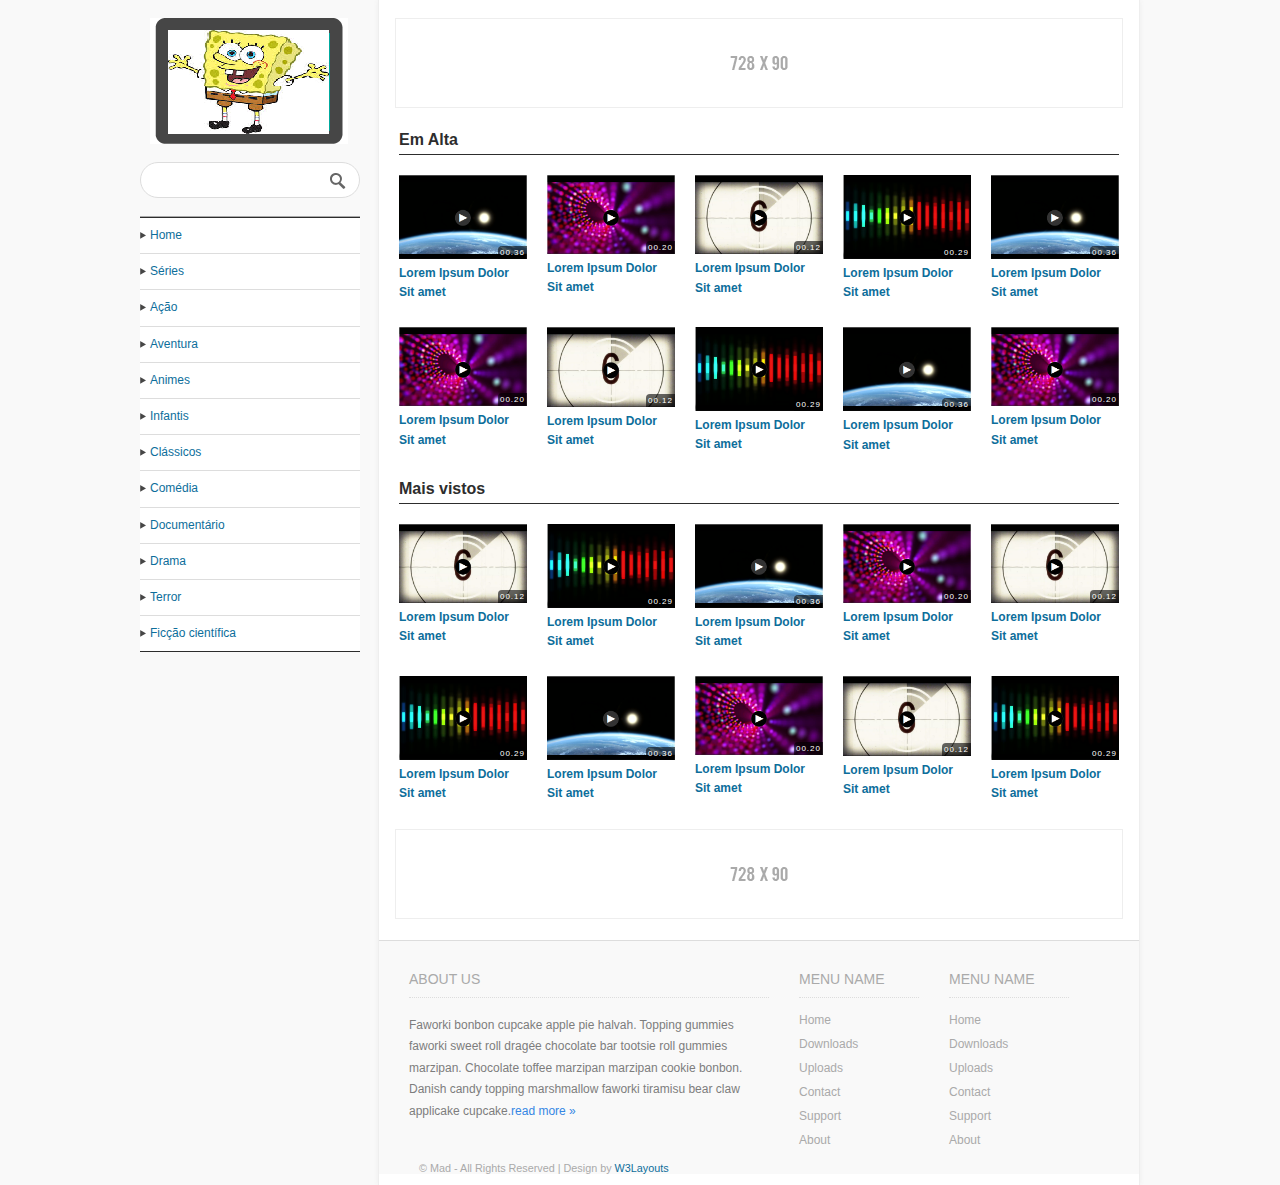
<file: web/index.html>
<!--A Design by W3layouts
Author: W3layout
Author URL: http://w3layouts.com
License: Creative Commons Attribution 3.0 Unported
License URL: http://creativecommons.org/licenses/by/3.0/
-->
<!DOCTYPE HTML>
<html>
<head>
<meta http-equiv="Content-Type" content="text/html; charset=utf-8" />
<title>Free Mad Web Template | Home :: w3layouts</title>
<link rel="stylesheet" type="text/css" href="css/style.css">
</head>
<body>
            <div class="wrap">
                <div class="sidebar">
                    <header>
                        <div class="logo">
                            <a href="index.html" title="Mad"></a>
                        </div>
                        <div class="clearFloat"></div>
                        <div class="search-box">
                            <form action="#">
                                <input type="text">
                                <input type="submit" value="">
                            </form>
                        </div>
                        <div class="clearFloat"></div>
                    </header>
                    <div class="widget">
                        <ul>
                            <li class="active"><a href="#">Home</a></li>
                            <li class="active"><a href="#">Séries</a></li>
                            <li class="active"><a href="#">Ação</a></li>
                            <li class="active"><a href="#">Aventura</a></li>
                            <li class="active"><a href="#">Animes</a></li>
                            <li class="active"><a href="#">Infantis</a></li>
                            <li class="active"><a href="#">Clássicos</a></li>
                            <li class="active"><a href="#">Comédia</a></li>
                            <li class="active"><a href="#">Documentário</a></li>
                            <li class="active"><a href="#">Drama</a></li>
                            <li class="active"><a href="#">Terror</a></li>
                            <li class="active"><a href="#">Ficção científica</a></li>
                        </ul>
                    </div>
                    <div class="clearFloat"></div>
                </div>
            	<div class="content">
                	<div class="txt-center margin-top-18">
                    	<a href="#"><img src="images/ad_728x90.png" alt=""></a>
                    </div>
                    <div class="clearFloat"></div>
                    <div class="part">
                        <h2>Em Alta</h2>
                        <div class="grid">
                            <div class="preview">
                                <a href="video-play.html?v=video1.webm" title=""><img src="video1.png" alt="#"></a>
                                <div class="time">00.36</div>
                            </div>
                            <div class="data">
                                <h3><a href="video-play.html?v=video1.webm">Lorem Ipsum Dolor Sit amet</a></h3>

                            </div>
                        </div>
                        <div class="grid">
                            <div class="preview">
                                <a href="video-play.html?v=video2.webm" title=""><img src="video2.png" alt="#"></a>
                                <div class="time">00.20</div>
                            </div>
                            <div class="data">
                                <h3><a href="video-play.html?v=video2.webm">Lorem Ipsum Dolor Sit amet</a></h3>

                            </div>
                        </div>
                        <div class="grid">
                            <div class="preview">
                                <a href="video-play.html?v=video3.webm" title=""><img src="video3.png" alt="#"></a>
                                <div class="time">00.12</div>
                            </div>
                            <div class="data">
                                <h3><a href="video-play.html?v=video3.webm">Lorem Ipsum Dolor Sit amet</a></h3>

                            </div>
                        </div>
                        <div class="grid">
                            <div class="preview">
                                <a href="video-play.html?v=video4.webm" title=""><img src="video4.png" alt="#"></a>
                                <div class="time">00.29</div>
                            </div>
                            <div class="data">
                                <h3><a href="video-play.html?v=video4.webm">Lorem Ipsum Dolor Sit amet</a></h3>

                            </div>
                        </div>
                        <div class="grid">
                            <div class="preview">
                                <a href="video-play.html?v=video1.webm" title=""><img src="video1.png" alt="#"></a>
                                <div class="time">00.36</div>
                            </div>
                            <div class="data">
                                <h3><a href="video-play.html?v=video1.webm">Lorem Ipsum Dolor Sit amet</a></h3>

                            </div>
                        </div>
                        <div class="clearFloat"></div>
                        <div class="grid">
                            <div class="preview">
                                <a href="video-play.html?v=video2.webm" title=""><img src="video2.png" alt="#"></a>
                                <div class="time">00.20</div>
                            </div>
                            <div class="data">
                                <h3><a href="video-play.html?v=video2.webm">Lorem Ipsum Dolor Sit amet</a></h3>

                            </div>
                        </div>
                        <div class="grid">
                            <div class="preview">
                                <a href="video-play.html?v=video3.webm" title=""><img src="video3.png" alt="#"></a>
                                <div class="time">00.12</div>
                            </div>
                            <div class="data">
                                <h3><a href="video-play.html?v=video3.webm">Lorem Ipsum Dolor Sit amet</a></h3>

                            </div>
                        </div>
                        <div class="grid">
                            <div class="preview">
                                <a href="video-play.html?v=video4.webm" title=""><img src="video4.png" alt="#"></a>
                                <div class="time">00.29</div>
                            </div>
                            <div class="data">
                                <h3><a href="video-play.html?v=video4.webm">Lorem Ipsum Dolor Sit amet</a></h3>

                            </div>
                        </div>
                        <div class="grid">
                            <div class="preview">
                                <a href="video-play.html?v=video1.webm" title=""><img src="video1.png" alt="#"></a>
                                <div class="time">00.36</div>
                            </div>
                            <div class="data">
                                <h3><a href="video-play.html?v=video1.webm">Lorem Ipsum Dolor Sit amet</a></h3>

                            </div>
                        </div>
                        <div class="grid">
                            <div class="preview">
                                <a href="video-play.html?v=video2.webm" title=""><img src="video2.png" alt="#"></a>
                                <div class="time">00.20</div>
                            </div>
                            <div class="data">
                                <h3><a href="video-play.html?v=video2.webm">Lorem Ipsum Dolor Sit amet</a></h3>

                            </div>
                        </div>
                        <div class="clearFloat"></div>
                        <h2>Mais vistos</h2>
                        <div class="grid">
                            <div class="preview">
                                <a href="video-play.html?v=video3.webm" title=""><img src="video3.png" alt="#"></a>
                                <div class="time">00.12</div>
                            </div>
                            <div class="data">
                                <h3><a href="video-play.html?v=video3.webm">Lorem Ipsum Dolor Sit amet</a></h3>

                            </div>
                        </div>
                        <div class="grid">
                            <div class="preview">
                                <a href="video-play.html?v=video4.webm" title=""><img src="video4.png" alt="#"></a>
                                <div class="time">00.29</div>
                            </div>
                            <div class="data">
                                <h3><a href="video-play.htm?v=video4.webm">Lorem Ipsum Dolor Sit amet</a></h3>

                            </div>
                        </div>
                        <div class="grid">
                            <div class="preview">
                                <a href="video-play.html?v=video1.webm" title=""><img src="video1.png" alt="#"></a>
                                <div class="time">00.36</div>
                            </div>
                            <div class="data">
                                <h3><a href="video-play.html?v=video1.webm">Lorem Ipsum Dolor Sit amet</a></h3>
                            </div>
                        </div>
                        <div class="grid">
                            <div class="preview">
                                <a href="video-play.html?v=video2.webm" title=""><img src="video2.png" alt="#"></a>
                                <div class="time">00.20</div>
                            </div>
                            <div class="data">
                                <h3><a href="video-play.htm?v=video2.webml">Lorem Ipsum Dolor Sit amet</a></h3>

                            </div>
                        </div>
                        <div class="grid">
                            <div class="preview">
                                <a href="video-play.html?v=video3.webm" title=""><img src="video3.png" alt="#"></a>
                                <div class="time">00.12</div>
                            </div>
                            <div class="data">
                                <h3><a href="video-play.html?v=video3.webm">Lorem Ipsum Dolor Sit amet</a></h3>

                            </div>
                        </div>
                        <div class="clearFloat"></div>
                        <div class="grid">
                            <div class="preview">
                                <a href="video-play.html?v=video4.webm" title=""><img src="video4.png" alt="#"></a>
                                <div class="time">00.29</div>
                            </div>
                            <div class="data">
                                <h3><a href="video-play.html?v=video4.webm">Lorem Ipsum Dolor Sit amet</a></h3>

                            </div>
                        </div>
                        <div class="grid">
                            <div class="preview">
                                <a href="video-play.html?v=video1.webm" title=""><img src="video1.png" alt="#"></a>
                                <div class="time">00.36</div>
                            </div>
                            <div class="data">
                                <h3><a href="video-play.html?v=video1.webm">Lorem Ipsum Dolor Sit amet</a></h3>

                            </div>
                        </div>
                        <div class="grid">
                            <div class="preview">
                                <a href="video-play.html?v=video1.webm" title=""><img src="video2.png" alt="#"></a>
                                <div class="time">00.20</div>
                            </div>
                            <div class="data">
                                <h3><a href="video-play.html?v=video1.webm">Lorem Ipsum Dolor Sit amet</a></h3>

                            </div>
                        </div>
                        <div class="grid">
                            <div class="preview">
                                <a href="video-play.html?v=video2.webm" title=""><img src="video3.png" alt="#"></a>
                                <div class="time">00.12</div>
                            </div>
                            <div class="data">
                                <h3><a href="video-play.html?v=video2.webm">Lorem Ipsum Dolor Sit amet</a></h3>

                            </div>
                        </div>
                        <div class="grid">
                            <div class="preview">
                                <a href="video-play.html?v=video3.webm" title=""><img src="video4.png" alt="#"></a>
                                <div class="time">00.29</div>
                            </div>
                            <div class="data">
                                <h3><a href="video-play.html?v=video3.webm">Lorem Ipsum Dolor Sit amet</a></h3>

                            </div>
                        </div>
                        <div class="clearFloat"></div>
                    </div>
                	<div class="txt-center margin-bottom-18">
                    	<a href="#"><img src="images/ad_728x90.png" alt=""></a>
                    </div>
                    <div class="clearFloat"></div>
                    <footer>
                                <div class="about">
                                    <div class="title">About Us</div>
                                    <p>Faworki bonbon cupcake apple pie halvah. Topping gummies faworki sweet roll dragée chocolate bar tootsie roll gummies marzipan. Chocolate toffee marzipan marzipan cookie bonbon. Danish candy topping marshmallow faworki tiramisu bear claw applicake cupcake.<a href="">read more &raquo;</a></p>
                                </div>
                                <ul>
                                    <li class="title">Menu Name</li>
                                    <li><a href="">Home</a></li>
                                    <li><a href="">Downloads</a></li>
                                    <li><a href="">Uploads</a></li>
                                    <li><a href="feedback.html">Contact</a></li>
                                    <li><a href="">Support</a></li>
                                    <li><a href="">About</a></li>
                                </ul>
                                <ul>
                                    <li class="title">Menu Name</li>
                                    <li><a href="">Home</a></li>
                                    <li><a href="">Downloads</a></li>
                                    <li><a href="">Uploads</a></li>
                                    <li><a href="feedback.html">Contact</a></li><li><a href="">Support</a></li>
                                    <li><a href="">About</a></li>
                                </ul>
                                <div class="clearFloat"></div>
                                <div class="copy">
                                    <p>&copy; Mad - All Rights Reserved | Design by <a href="http://w3layouts.com">W3Layouts</a></p>
                                </div>
                    </footer>
                </div>
                <div class="clearFloat"></div>
            </div>
</body>
</html>
</file>
<file: web/css/style.css>
/*A Design by W3layouts
Author: W3layout
Author URL: http://w3layouts.com
License: Creative Commons Attribution 3.0 Unported
License URL: http://creativecommons.org/licenses/by/3.0/
*/
/*--Reset--*/
article,aside,details,figcaption,figure,footer,header,hgroup,nav,section{display:block;}audio,canvas,video{display:inline-block;*display:inline;*zoom:1;}audio:not([controls]){display:none;}[hidden]{display:none;}html{font-size:100%;overflow-y:scroll;-webkit-text-size-adjust:100%;-ms-text-size-adjust:100%;}body{margin:0;}body,button,input,select,textarea{font-family:sans-serif;}a:focus{outline:thindotted;}a:hover,a:active{outline:0;}h1{font-size:2em;}abbr[title]{border-bottom:1pxdotted;}b,strong{font-weight:bold;}blockquote{margin:1em 40px;}dfn{font-style:italic;}mark{background:#ff0;color:#000;}pre,code,kbd,samp{font-family:monospace,serif;_font-family:'couriernew',monospace;font-size:1em;}pre{white-space:pre;white-space:pre-wrap;word-wrap:break-word;}q{quotes:none;}q:before,q:after{content:'';content:none;}small{font-size:75%;}sub,sup{font-size:75%;line-height:0;position:relative;vertical-align:baseline;}sup{top:-0.5em;}sub{bottom:-0.25em;}ul,ol{margin-left:0;padding:0 0 0 40px;}dd{margin:0 0 0 40px;}navul,navol{list-style:none;list-style-image:none;}img{border:0;-ms-interpolation-mode:bicubic;}svg:not(:root){overflow:hidden;}figure{margin:0;}form{margin:0;}fieldset{border:1px solid #c0c0c0;margin:0 2px;padding:0.35em 0.625em 0.75em;}legend{border:0;*margin-left:-7px;}button,input,select,textarea{font-size:100%;margin:0;vertical-align:baseline;*vertical-align:middle;}button,input{line-height:normal;}button,input[type="button"],input[type="reset"],input[type="submit"]{cursor:pointer;-webkit-appearance:button;*overflow:visible;}input[type="checkbox"],input[type="radio"]{box-sizing:border-box;padding:0;}input[type="search"]{-webkit-appearance:textfield;-moz-box-sizing:content-box;-webkit-box-sizing:content-box;box-sizing:content-box;}input[type="search"]::-webkit-search-decoration{-webkit-appearance:none;}button::-moz-focus-inner,input::-moz-focus-inner{border:0;padding:0;}textarea{overflow:auto;vertical-align:top;}table{border-collapse:collapse;border-spacing:0;}
/* Additions */
a{text-decoration:none;}
.txt-rt{text-align:right;}/* text align right */
.txt-lt{text-align:left;}/* text align left */
.txt-center{text-align:center;}/* text align center */
.float-rt{float:right;}/* float right */
.float-lt{float:left;}/* float left */
.clearFloat{clear:both;}/* clear float */
.pos-relative{position:relative;}/* Position Relative */
.pos-absolute{position:absolute;}/* Position Absolute */
/*
Style
*/
body{
	background:#f9f9f9;
}
.wrap{
	width:1000px;
	padding:0 12px;
	margin:0 auto;
	font-size:12px;
	font-family: Arial, Helvetica, sans-serif;
}
header{
	border-bottom:1px solid #aaa;
	position:relative;
}
.logo{
	float:left;
	padding:18px 0;
}
.logo a{
	background:url(../../web/images/logo.png) no-repeat 0 0;
	height:126px;
	width:200px;
	display:block;
	margin-left: 10px;
}
.logo a:hover,
.logo a:active{
	background-position:0 -138px;
}
.menu{
	position:absolute;
	bottom:0;
	right:0;
	background:#2d2d2d;
}
.menu li{
	display:inline-block;
	float:left;
}
.menu a{
	display:block;
	padding:10px 20px;
	color:#5d5d5d;
	font-weight:bold;
}
.menu a:hover{
	background:#fff;
	color:#00a99d;
}
.content{
	background:#fff;
	color:#464646;
	float:left;
	border-right:1px solid #eee;
	border-left:1px solid #eee;
	-moz-box-shadow:0 0 5px #eee;
	-webkit-box-shadow:0 0 5px #eee;
	box-shadow:0 0 5px #eee;
	width:760px;
}
.part h2,
.part h1{
	padding:0 0 5px 0;
	font-weight:bold;
	font-size:16px;
	border-bottom:1px solid #2d2d2d;
	margin:0 20px 20px 0;
}
.part h2,
.part h2 a,
.part h1,
.part h1 a{
	color:#2d2d2d;
}
.part{
	padding:20px 0 0 20px;
}
.grid{
	width:128px;
	padding:0 20px 20px 0;
	float:left;
}
.grid h3{
	color:#464646;
	line-height:1.6em;
	font-size:12px;
	/*height:20px;*/
	overflow:hidden;
	margin:5px 0;
}
.grid h3 a{
	color:#0d6e9b;
}
.grid .preview{
	position:relative;
}
.grid .preview img{
	width:128px;
	max-width:100%;
	display:block;
}
.grid .time{
	position:absolute;
	bottom:0;
	right:0;
	font-size:8px;
	letter-spacing:1px;
	color:#fff;
	padding:2px;
	background-color:rgba(0,0,0,.6);
	-moz-border-top-left-radius:.5em;
	-webkit-border-top-left-radius:.5em;
	border-top-left-radius:.5em;
}
.grid .data div{
	padding:5px 0 0 0;
}
.grid .data div a{
	color:#6f6f6f;
}
.grid .data div a:hover{
	text-decoration:underline;
	color:#464646;
}
.icon{
	background:url(../../web/images/icons.png) no-repeat 0 0;
}
.go,
.icon{
	display:inline-block;
	width:18px;
	height:18px;
	padding-right:5px;
	position:relative;
}
.go{
	background:url(../../web/images/go.png) no-repeat;
	top:3px;
}
.fb{
	background-position:0 -60px;
	top:5px;
}
.comments{
	background-position:0 -124px;
	top:8px;
}
.views{
	background-position:0 -143px;
	top:8px;
}
.twitter{
	background-position:0 -40px;
	top:5px;
}
.stumble{
	background-position:0 -82px;
	top:5px;
}
.like{
	background-position:0 -103px;
	top:4px;	
}
.category span{
	display:inline-block;
	background-position:0 -22px;
	padding:0 5px 0 0;
	position:relative;
	vertical-align:middle;
}
/* sidebar */
.sidebar{
	width:220px;
	float:left;
	font-size:12px;
	padding:0 18px 0 0;
}
	.widget{
		font-size:12px;
		margin:0 0 18px 0;
		background: #ffffff;
		overflow:hidden;
	}
	.widget ul{
		list-style:none;
		margin:0;
		padding:0;
	}
	.widget li{
		border-top:1px solid #ddd;
		margin:0;
		padding:0;
	}
	.widget li.active a:before{
		content:"";
		position:absolute;
		top:13px;
		left:0px;
		z-index:2;
		width:8px;
		height:8px;
		background:url(../../web/images/rt-arrow.png) no-repeat;
	}
	.widget li:last-child{
		border-bottom:1px solid #2d2d2d;
	}
	.widget li:first-child{
		border-top:1px solid #2d2d2d;
	}
	.widget a{
		position:relative;
		display:block;
		line-height:1.6em;
		color:#7d7d7d;
		padding:8px 10px;
	}
	.widget a:hover,
	.widget li.active a{
		color:#0d6e9b;
	}
.search-box{
	background:#fff;
	border:1px solid #ddd;
	-moz-border-radius:2em;
	-webkit-border-radius:2em;
	border-radius:2em;
	margin:0 0 18px 0;
}
.search-box:hover{
	background:#fff;
}
.search-box input[type=text]{
	background:none;
	width:160px;
	outline:none;
	border:none;
	padding:10px 5px;
	margin-left:12px;
	color:#7d7d7d;
}
.search-box input[type=submit]{
	display:inline-block;
	margin-right:12px;
	width:16px;
	height:16px;
	cursor:pointer;
	background:url(../../web/images/search.png) no-repeat;
	border:none;
	outline:none;
	position:relative;
	top:1px;
	left:4px;
}
ads
----- */
.ad_300x250 img,
.ad_300x600 img,
.ad_125x125 img,
.ad_160x600 img{
	display:block;
}
.ad_125x125 img{
	padding:10px;
	background:#eeeeee;
}
.ad_125x125 span{
	float:left;
	display:inline-block;
	margin:0 0 10px 0;
}
.ad_125x125 span:nth-child(odd){
	margin:0 10px 0 0;
}
.ad_300x250,
.ad_300x600,
.ad_160x600{
	margin:0 0 10px 0;
}
.margin-top-18{
	margin-top:18px;
}
.margin-bottom-18{
	margin-bottom:18px;
}
/*
footer
*/
footer{
	font-size:12px;
	border-top:1px solid #ddd;
	background:#f9f9f9;
	color:#7d7d7d;
	padding:30px 0 0 30px;
	position:relative;
}
footer ul{
	list-style:none;
	width:120px;
	float:left;
	margin:0 30px 0 0;
	padding:0;
}
footer li{
	padding:5px 0;
}
footer .title{
	font-size:14px;
	color:#aaa;
	border-bottom:1px dotted #ddd;
	padding:0 0 10px 0;
	margin:0 0 10px 0;
	text-transform:uppercase;
}
footer li a{
	color:#aaa;
}
footer li a:hover{
	color:#5d5d5d;
}
.copy{
	font-size:.9em;
	color:#aaa;
	padding:0 0 0 10px;
}
.copy a{
	color:#0D6E9B;
}
.about{
	width:360px;
	padding:0 30px 0 0;
	float:left;
}
.about .title{
	padding:0 0 10px 0;
}
.about a{
	color:#3587e4;
}
.about p{
	line-height:1.8em;
	color:#7d7d7d;
	padding:5px 0 0 0;
}
/* Paginate */
.more{
	padding:0 0 20px 18px;
	text-align:left;
}
.more ul{
	margin:0;
	padding:0;
}
.more a,
.more span{
	display:block;
	padding:0 17px;
	height:40px;
	line-height:40px;
	margin:0 10px 0 0;
	color:#7d7d7d;
	text-align:center;
	background: #ffffff;
	-moz-border-radius:20px;
	-webkit-border-radius:20px;
	border-radius:20px;
	font-weight:bold;
}
.more a:hover,
.more span{
	color:#aaa;
	background: #1d1d1d;
}
.more li{
	display:inline-block;
}
.form{
	font-size:.8em;
	margin:0 auto;
}
.form h2{
	display:block;
	background:#f9f9f9;
	font-size:16px;
	font-weight:bold;
	color:#7d7d7d;
	padding:10px 18px;
	border-bottom:1px solid #eee;
	border-top:1px solid #eee;
}
.form label{
	font-weight:bold;
	color:#5d5d5d;
	padding-bottom:5px;
}
.form form div{
	border-bottom:1px dashed #f2f2f2;
	padding:20px;
}
.form form div:last-child{
	border-bottom:none;
}
.form span{
	display:block;
	color:#aaa;
}
.form input[type=text],
.form input[type=password],
.form textarea,
.form select,
.form input[type=text].error,
.form input[type=password].error,
.form select.error{
	padding:5px;
	width:200px;
	margin:10px 0;
	border:1px solid #e5e5e5;
	-moz-box-shadow:0 0 5px #dcf5fe;
	-webkit-box-shadow:0 0 5px #dcf5fe;
	box-shadow:0 0 5px #dcf5fe;
	color:#5d5d5d;
}
.form input[type=submit]{
	display:block;
	padding:10px;
	font-size:1em;
	color:#7d7d7d;
	border:1px solid #ddd;
	cursor:pointer;
}
.select li a,
.form input[type=submit]{
	background: #ffffff;
	background: -moz-linear-gradient(top,  #ffffff 0%, #f2f2f2 100%);
	background: -webkit-gradient(linear, left top, left bottom, color-stop(0%,#ffffff), color-stop(100%,#f2f2f2));
	background: -webkit-linear-gradient(top,  #ffffff 0%,#f2f2f2 100%);
	background: -o-linear-gradient(top,  #ffffff 0%,#f2f2f2 100%);
	background: -ms-linear-gradient(top,  #ffffff 0%,#f2f2f2 100%);
	background: linear-gradient(top,  #ffffff 0%,#f2f2f2 100%);
	filter: progid:DXImageTransform.Microsoft.gradient( startColorstr='#ffffff', endColorstr='#f2f2f2',GradientType=0 );
}
.form textarea{
	height:100px;
	width:300px;
}
.form .error{
	display:inline;
	font-size:12px;
	font-weight:normal;
	padding:10px 0 0 10px;
	color:#FF0000;
}
select.error{
	padding:0;
}
.video{
	float:left;
	width:595px;
	height:300px;
	margin:0 18px 18px 0;
}
.share{
	float:left;
}
.share ul{
	margin:0;
	padding:0;
	list-style:none;
}
.share li{
	margin:0;
	padding:5px 0 0 0;
}
.share a,
.share li{
	display:block;
	color:#aaa;
}
.share a:hover{
	color:#464646;
}
.share .title{
	font-weight:bold;
	position:relative;
	left:-3px;
	color:#464646;
}
.desc{
	margin:0 18px 18px 0;
}
.desc p{
	margin:0;
	line-height:1.6em;
}
.comment{
	font-size:12px;
	position:relative;
	margin-right:18px;
	margin-bottom:18px;
}
.comment h2{
	margin:0;
	border:1px solid #eee;
	padding:10px 15px;
}
.comment h2 a,
.comment h2{
	font-weight:normal;
	font-size:12px;
	color:#aaa;
	margin:0 0 10px 0;
}
.comment form{
	float:left;
}
.comment label{
	color:#aaa;
}
.comment span{
	display:inline-block;
	padding:0;
	margin:0;
}
.comment input[type=text],
.form input[type=text].error{
	display:block;
	color:#aaa;
	text-transform:capitalize;
	width:400px;
	padding:10px;
}
.comment input:focus,
.comment span textarea:focus{
	color:#5d5d5d;
}
.comment input[type=text],
.comment textarea{
	-moz-box-shadow:none;
	-webkit-box-shadow:none;
	box-shadow:none;
	outline:none;
}
.comment input[type=text]:focus,
.comment textarea:focus{
	-moz-box-shadow:inset 0 0 5px #eee;
	-webkit-box-shadow:inset 0 0 5px #eee;
	box-shadow:inset 0 0 5px #eee;
}
.comment span textarea{
	color:#aaa;
	width:400px;
	padding:10px;
}
.comment .guide{
	float:left;
	color:#767676;
	width:240px;
	padding:10px 10px 10px 40px;
}
.comment form div{
	padding:5px;
	border:none;
}
.comment input[type=submit],
.comment h2{
	-moz-border-radius:.4em;
	-webkit-border-radius:.4em;
	border-radius:.4em;
}
.comment ul.list{
	margin:0;
	padding:0;
	list-style:none;
}
.comment .list li{
	display:block;
	padding:10px 0;
	border:1px solid #eee;
	margin:0 0 18px 0;
	-moz-border-radius:.5em;
	-webkiit-border-radius:.5em;
	border-radius:.5em;
}
.comment .preview,
.comment .data{
	float:left;
}
.comment .preview{
	width:50px;
	padding:0 10px;
	border-right:1px solid #eee;
}
.comment .preview img,
.comment .preview a{
	display:block;
}
.comment .data{
	width:629px;
	padding:0 10px;
}
.comment .data .title{
	color:#2d2d2d;
	font-size:14px;
	font-weight:bold;
	margin:0 0 5px 0;
}
.comment .data .title span{
	font-size:12px;
	font-weight:normal;
}
.comment .data p{
	margin:0;
	padding:0;
	color:#767676;
	line-height:1.6em;
}
</file>
